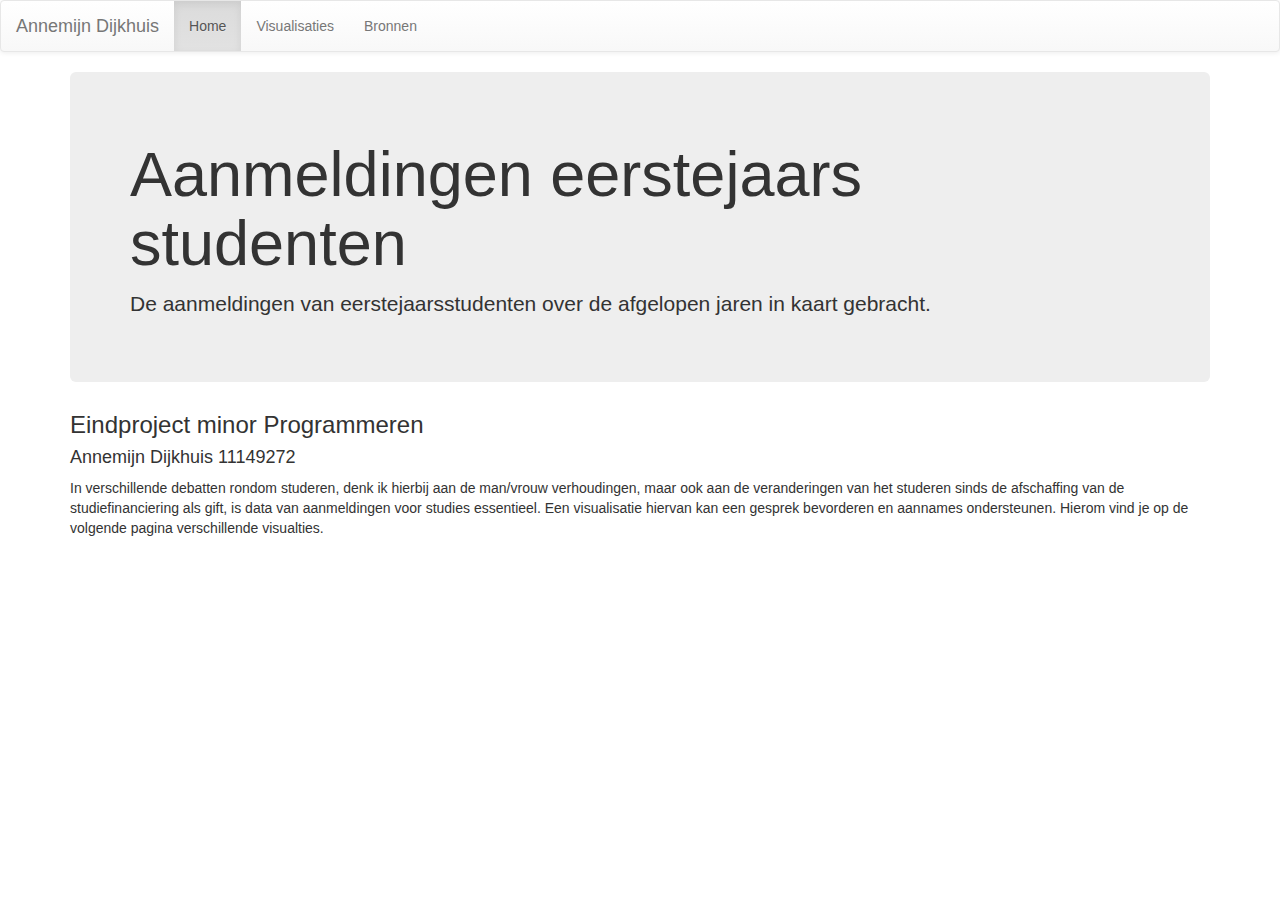
<file: index.html>
<!doctype html>
<html lang="en">
  <head>
    <script src="data/jquery.min.js"></script>
    <link rel="stylesheet" type="text/css" href="index.css">
    <link rel="stylesheet" type="text/css" href="bootstrap/bootstrap_css.min.css">
    <link rel="stylesheet" type="text/css" href="bootstrap/bootstrap_theme.min.css">
    <script src="bootstrap/bootstrap_js.min.js"></script>
    <title>Annemijn Dijkhuis</title>
  </head>
  <body>
    <nav class="navbar navbar-default">
    <div class="container-fluid">
      <div class="navbar-header">
        <a class="navbar-brand" href="index.html">Annemijn Dijkhuis</a>
      </div>
      <ul class="nav navbar-nav">
        <li class="active"><a href="index.html">Home</a></li>
        <li><a href="vis.html">Visualisaties</a></li>
        <li><a href="bronnen.html">Bronnen</a></li>
      </ul>
    </div>
  </nav>

  <div class="container">
    <div class="jumbotron">
      <h1>Aanmeldingen eerstejaars studenten</h1>
      <p>De aanmeldingen van eerstejaarsstudenten over de afgelopen jaren in kaart gebracht.</p>
    </div>
    <h3>
      Eindproject minor Programmeren
    </h3>
    <h4> Annemijn Dijkhuis 11149272 </h4>
    <p>
      In verschillende debatten rondom studeren,
      denk ik hierbij aan de man/vrouw verhoudingen, maar ook aan de veranderingen
       van het studeren sinds de afschaffing van de studiefinanciering als gift,
       is data van aanmeldingen voor studies essentieel. Een visualisatie hiervan
       kan een gesprek bevorderen en aannames ondersteunen. Hierom vind je op de
        volgende pagina verschillende visualties.</p>

  </div>


  </body>
</html>
</file>
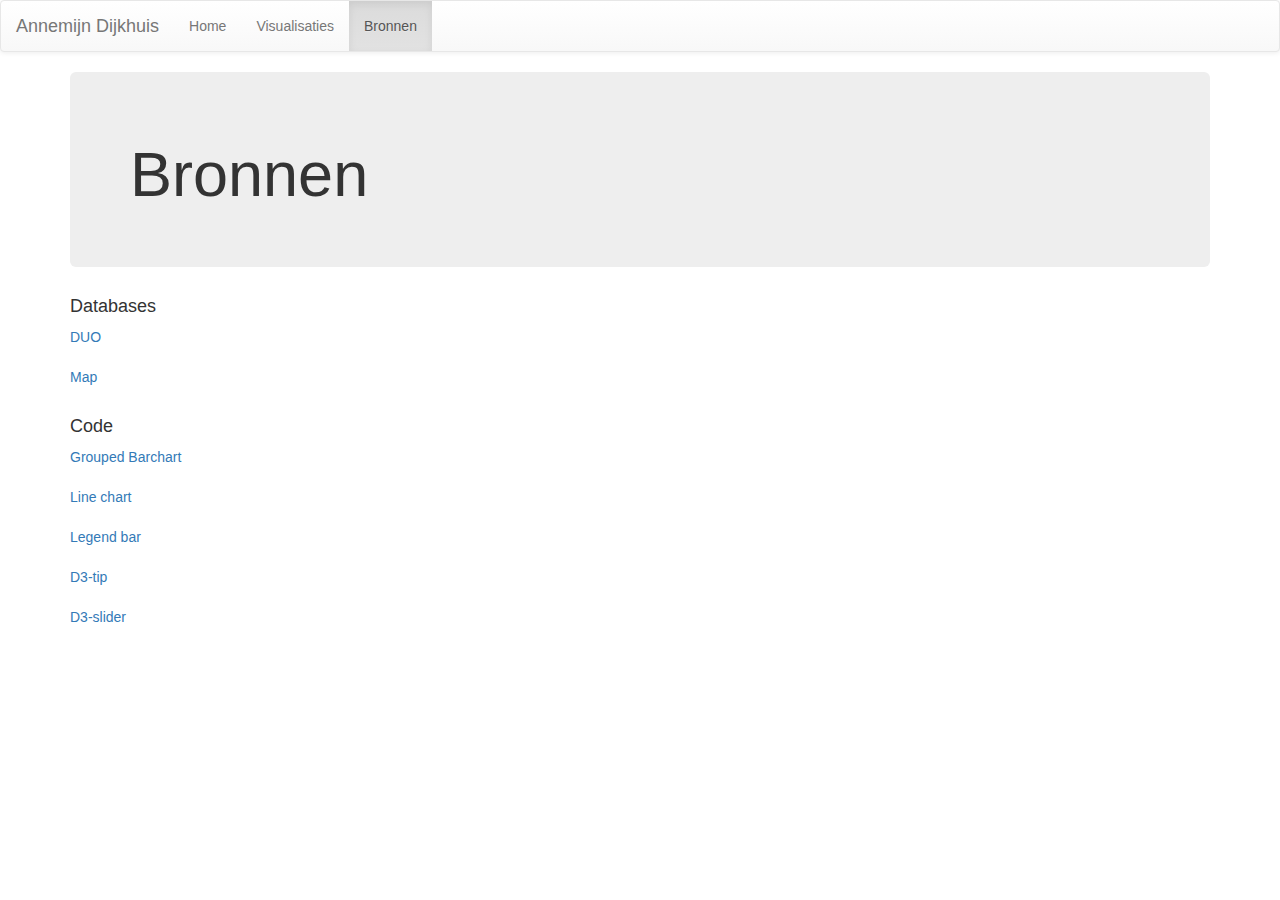
<file: bronnen.html>
<!doctype html>
<html lang="en">
  <head>
    <script src="data/jquery.min.js"></script>
    <link rel="stylesheet" type="text/css" href="index.css">
    <link rel="stylesheet" type="text/css" href="bootstrap/bootstrap_css.min.css">
    <link rel="stylesheet" type="text/css" href="bootstrap/bootstrap_theme.min.css">
    <script src="bootstrap/bootstrap_js.min.js"></script>
    <title>Annemijn Dijkhuis</title>
  </head>
  <body>
    <nav class="navbar navbar-default">
    <div class="container-fluid">
      <div class="navbar-header">
        <a class="navbar-brand" href="bronnen.html">Annemijn Dijkhuis</a>
      </div>
      <ul class="nav navbar-nav">
        <li><a href="index.html">Home</a></li>
        <li><a href="vis.html">Visualisaties</a></li>
        <li class="active"><a href="bronnen.html">Bronnen</a></li>
      </ul>
    </div>
  </nav>

  <div class="container">
    <div class="jumbotron">
      <h1>Bronnen</h1>
    </div>
    <h4>Databases</h4>

    <p>
      <a href="https://www.duo.nl/open_onderwijsdata/databestanden/ho/ingeschreven/wo-ingeschr/ingeschrevenen-wo3.jsp" >DUO</a>
    <br></br>
    <a href="  http://geojson.io/#map=2/20.0/0.0" >Map</a>
      <br></br>
    </p>

    <h4>Code</h4>

    <p>
    <a href="https://bl.ocks.org/mbostock/3887051" >Grouped Barchart</a> <br></br>
      <a href="https://bl.ocks.org/gordlea/27370d1eea8464b04538e6d8ced39e89">Line chart</a> <br></br>
      <a href="https://bl.ocks.org/duspviz-mit/9b6dce37101c30ab80d0bf378fe5e583">Legend bar</a> <br></br>
      <a href="https://github.com/Caged/d3-tip"> D3-tip</a><br></br>
    <a href="https://bl.ocks.org/johnwalley/e1d256b81e51da68f7feb632a53c3518">D3-slider</a>
  </p>
  </div>
  </body>
</html>
</file>
<file: index.css>
/* Tooltip CSS */
.d3-tip {
line-height: 1.5;
font-weight: 400;
font-family:"avenir next", Arial, sans-serif;
padding: 6px;
background: rgba(0, 0, 0, 0.6);
color: #6699ff;
border-radius: 1px;
pointer-events: none;
}

/* Creates a small triangle extender for the tooltip */
.d3-tip:after {
  box-sizing: border-box;
  display: inline;
  font-size: 8px;
  width: 100%;
  line-height: 1.5;
  color: rgba(0, 0, 0, 0.6);
  position: absolute;
  pointer-events: none;

}

/* Northward tooltips */
.d3-tip.n:after {
  content: "\25BC";
  margin: -1px 0 0 0;
  top: 100%;
  left: 0;
  text-align: center;
}

/* Eastward tooltips */
.d3-tip.e:after {
  content: "\25C0";
  margin: -4px 0 0 0;
  top: 50%;
  left: -8px;
}

/* Southward tooltips */
.d3-tip.s:after {
  content: "\25B2";
  margin: 0 0 1px 0;
  top: -8px;
  left: 0;
  text-align: center;
}

/* Westward tooltips */
.d3-tip.w:after {
  content: "\25B6";
  margin: -4px 0 0 -1px;
  top: 50%;
  left: 100%;
}


.details{
  color:white;
}


.line {
    fill: none;
    stroke: #ffab00;
    stroke-width: 3;
}

.overlay {
  fill: none;
  pointer-events: all;
}

/* Style the dots by assigning a fill and stroke */
.dot {
    fill: #ffab00;
    stroke: #fff;
}

  .focus circle {
  fill: none;
  stroke: steelblue;
}

.slidecontainer {
  overflow: hidden;
  width: 15%;
}

#dropLine.li:hover {
  color: blue;
}

#barGraph{
  width: 50%;
  height: 50%;
}

select{
    width: 200px;
    text-overflow: ellipsis;
}

.barRect:hover {
  fill: steelblue;
}

.legendRect {
  opacity: 0.8;
}
.legendRect:hover {
    opacity: 1;
  stroke-width: 3;

}
</file>
